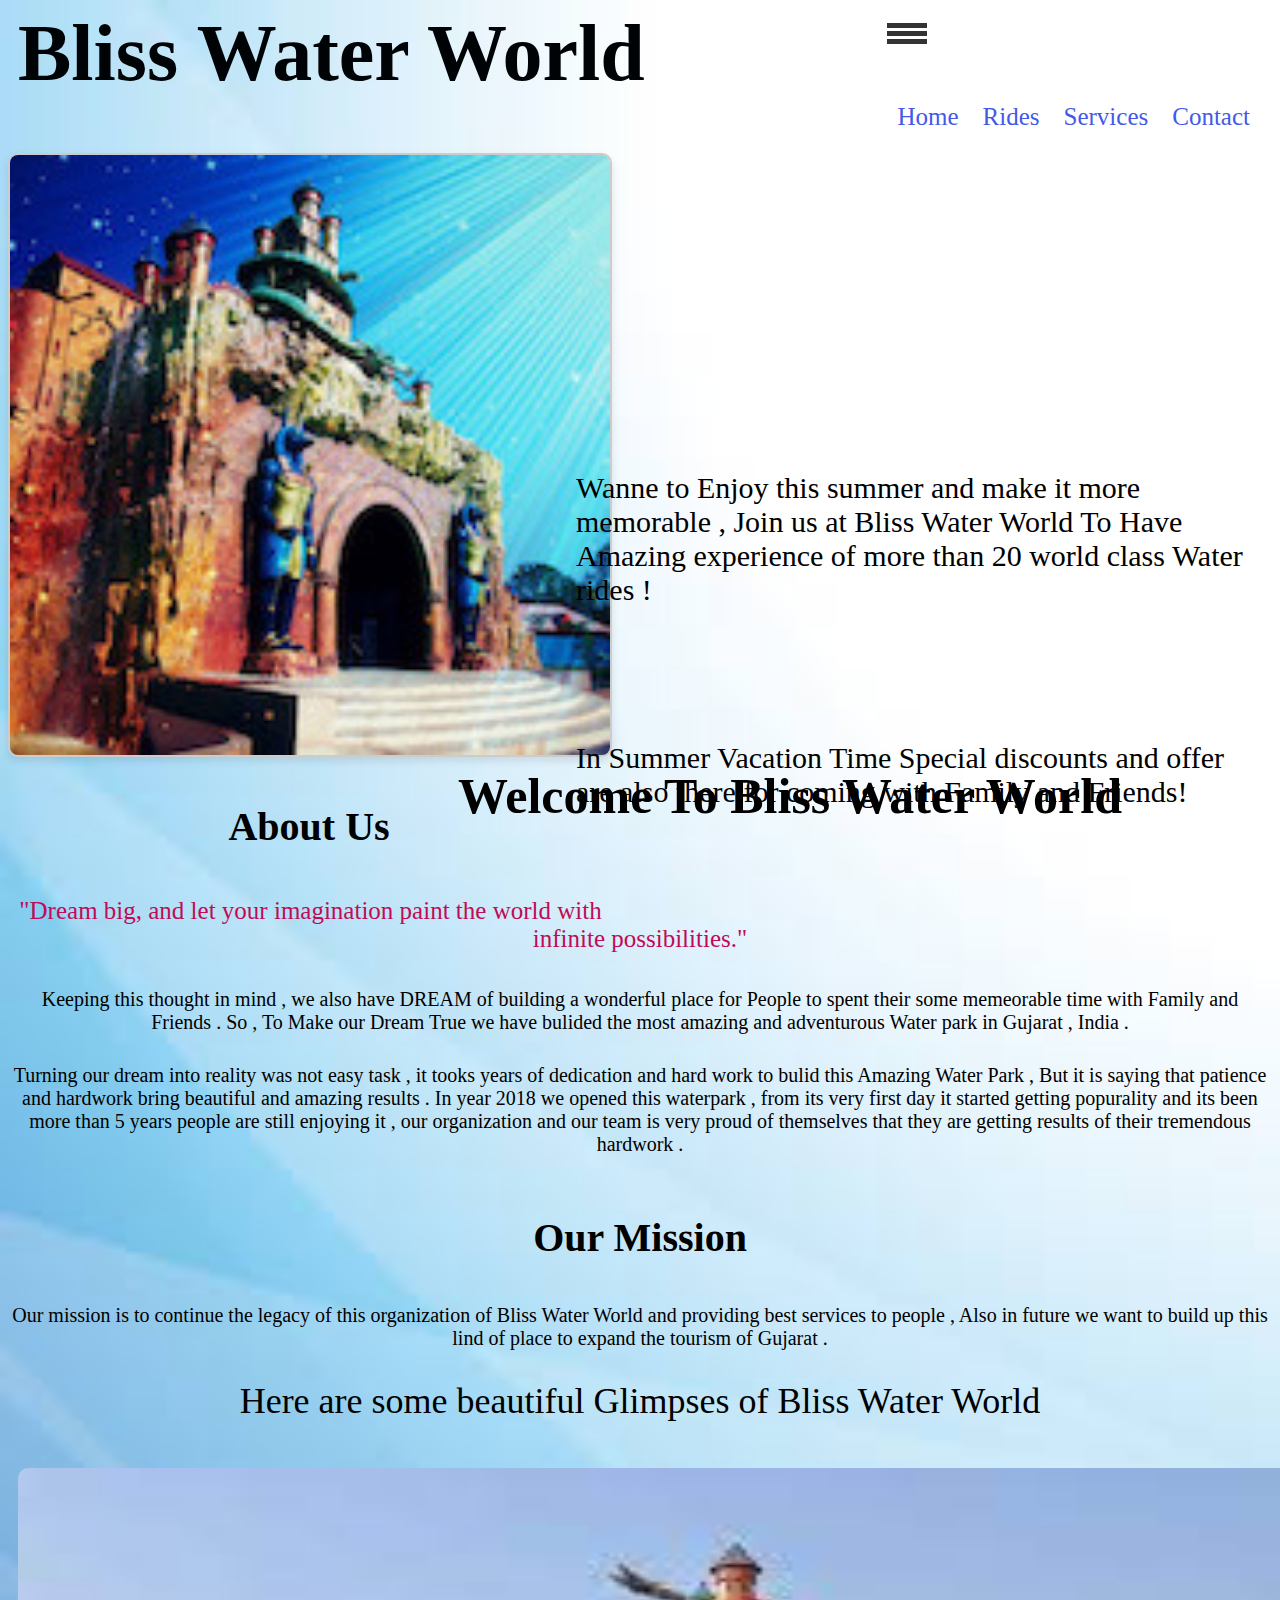
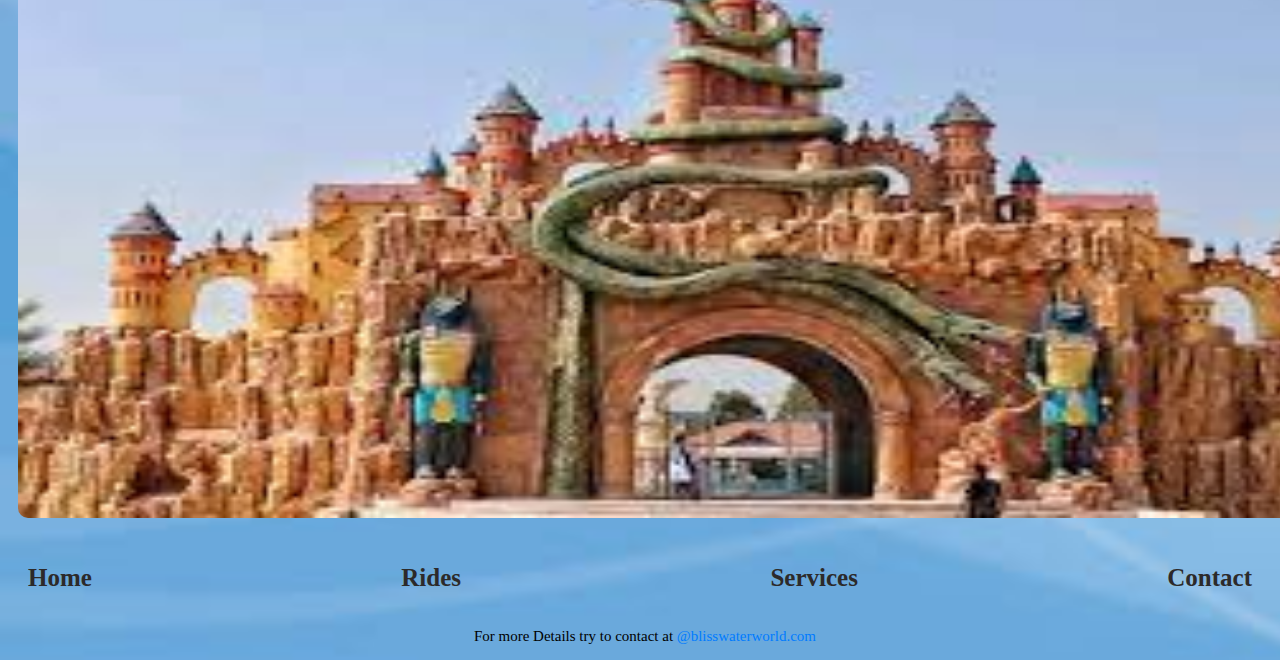
<file: index.html>
<!DOCTYPE html>
<html lang="en">
    <head>
    <meta charset="UTF-8">
    <meta name="viewport" content="width=device-width, initial-scale=1.0">
    <title>Bliss Water World</title>
    <link rel = "stylesheet" href="style3.css">
    <link rel="preconnect" href="https://fonts.googleapis.com">
    <link rel="preconnect" href="https://fonts.gstatic.com" crossorigin>
    <link href="https://fonts.googleapis.com/css2?family=Merriweather:ital,wght@1,300&display=swap" rel="stylesheet">  
    </head>
    <body>
      <main>
      <div id="firstsection">
        <!-- Header -->
        <h1 id="Maintext">Bliss Water World</h1>

        <!-- Navigation Bar-->
        <nav id="navigation">
          <div class="hamburger" onclick="toggleMenu()">
            <div class="bar"></div>
            <div class="bar"></div>
            <div class="bar"></div>
          </div>
            <ul id="menu">
                <li><a href="index.html">Home</a></li>
                <li><a href="rides.html">Rides</a></li>
                <li><a href="services.html">Services</a></li>
                <li><a href="contact2.html">Contact</a></li>
            </ul>
        </nav>
      </div>

     <!-- About us section-->
      <div id="secondsection">
          <img class="image1" src="image1.jpg" alt="Bliss Park Picture">
          <h2 id="section2">Welcome To Bliss Water World</h2>
          <p class="section2-a">
            Wanne to Enjoy this summer and make it more memorable , Join us at Bliss Water World 
            To Have Amazing experience of more than 20 world class Water rides !</p>

          <p class="section2-b">
            In Summer Vacation Time Special discounts and offer are also there for coming with Family and Friends!
          </p>
      </div>
      <div id="thirdsection">
          <h3 id="section3">About Us </h3>
          <p class="section3-a">"Dream big, and let your imagination paint the world with infinite possibilities."</p>
          <p class="section3-b"> Keeping this thought in mind , we also have DREAM of building a wonderful place for People to spent their some memeorable time with Family and Friends .
            So , To Make our Dream True we have bulided the most amazing and adventurous Water park in Gujarat , India .
          </p>
          <p class="section3-c">Turning our dream into reality was not easy task , it tooks years of dedication and hard work to bulid this Amazing Water Park , 
          But it is saying that patience and hardwork bring beautiful and amazing results . In year 2018 we opened this waterpark , from its very first day it started getting popurality
          and its been more than 5 years people are still enjoying it , our organization and our team is very proud of themselves that they are getting results of their tremendous hardwork .
          </p>
          <!-- Our Mission section -->
          <h4 id="section3-d">Our Mission </h4>
          <p class="section3-e">Our mission is to continue the legacy of this organization of Bliss Water World and providing best services to people ,
            Also in future we want to build up this lind of place to expand the tourism of Gujarat .
          </p>
      </div>
     <!-- Image slider -->
     <div id="fouthsection">
      <p id="section4"> Here are some beautiful Glimpses of Bliss Water World </p>
     </div>
      <div class="slider">
        <img class="foot" src="image2.jpg" alt="Image 2 ">
        <img class="foot" src="image3.jpg" alt="Image 3">
        <img class="foot" src="image4.jpg" alt="Image 4">
        <img class="foot" src="image5.jpg" alt="Image 5">
        <img class="foot" src="image6.jpg" alt="Image 6">
        <img class="foot" src="image7.jpg" alt="Image 7">
      </div> 
    </main>
      <!-- Footer Section -->
      <footer>
        <div class="footer-content">
          <ul class="footer-links">
            <li><a href="index.html">Home</a></li>
            <li><a href="rides.html">Rides</a></li>
            <li><a href="services.html">Services</a></li>
            <li><a href="contac2.html">Contact</a></li>
          </ul>
          <p class="last">For more Details try to contact at <a>@blisswaterworld.com</a> </p>
        </div>
      </footer>



      <script src="script.js"></script> 
    </body>
</html>
</file>
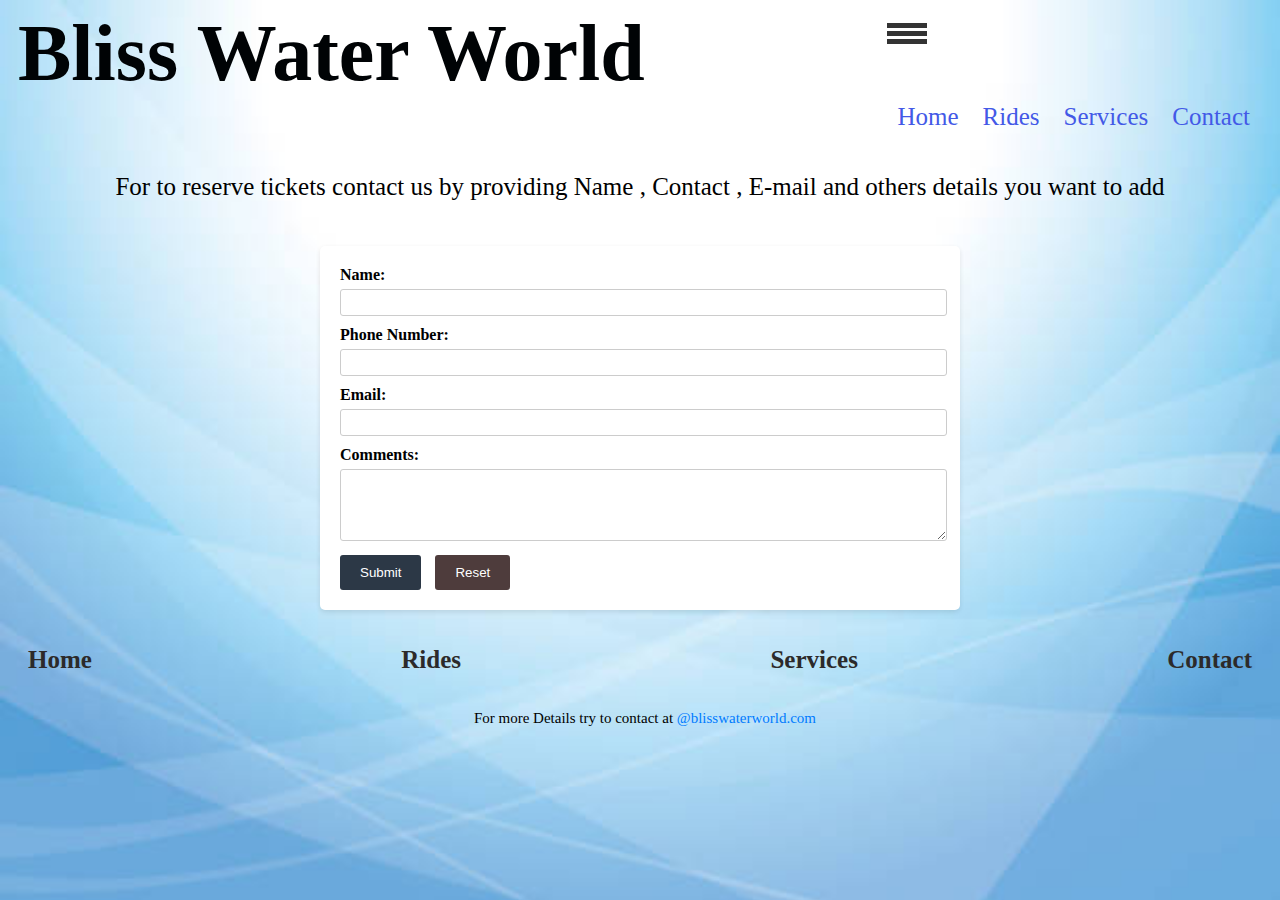
<file: contact2.html>
<!DOCTYPE html>
<html lang="en">
    <head>
    <meta charset="UTF-8">
    <meta name="viewport" content="width=device-width, initial-scale=1.0">
    <title>Bliss Water World</title>
    <link rel = "stylesheet" href="style3.css">
    <link rel="preconnect" href="https://fonts.googleapis.com">
    <link rel="preconnect" href="https://fonts.gstatic.com" crossorigin>
    <link href="https://fonts.googleapis.com/css2?family=Merriweather:ital,wght@1,300&display=swap" rel="stylesheet">  
    </head>
    <body>
      <main>
      <div id="firstsection">
        <!-- Header -->
        <h1 id="Maintext">Bliss Water World</h1>

        <p id="contact">For  to reserve tickets contact us by providing Name , Contact , E-mail and others details you want to add  </p>

        <!-- Navigation Bar-->
        <nav id="navigation">
          <div class="hamburger" onclick="toggleMenu()">
            <div class="bar"></div>
            <div class="bar"></div>
            <div class="bar"></div>
          </div>
            <ul id="menu">
                <li><a href="index.html">Home</a></li>
                <li><a href="rides.html">Rides</a></li>
                <li><a href="services.html">Services</a></li>
                <li><a href="contact2.html">Contact</a></li>
            </ul>
        </nav>
      </div>
      <form id="contactform" action="index.html" method="post">
        <label for="name">Name:</label>
        <input type="text" id="name" name="name" required>
        <div class="error-message" id="name-error">Please enter your name</div>

        <label for="phone">Phone Number:</label>
        <input type="tel" id="phone" name="phone" pattern="\d{10}" required>
        <div class="error-message" id="phone-error">Please enter a 10-digit phone number</div>

        <label for="email">Email:</label>
        <input type="email" id="email" name="email" required>
        <div class="error-message" id="email-error">Please enter a valid email address</div>

        <label for="comments">Comments:</label>
        <textarea id="comments" name="comments" rows="4" required></textarea>
        <div class="error-message" id="comments-error">Please enter your comments</div>

        <div>
            <button type="submit">Submit</button>
            <button type="reset">Reset</button>
        </div>
    </form>
    </main>

    

     <!-- Footer Section -->
     <footer>
      <div class="footer-content">
        <ul class="footer-links">
          <li><a href="index.html">Home</a></li>
          <li><a href="rides.html">Rides</a></li>
          <li><a href="services.html">Services</a></li>
          <li><a href="contact2.html">Contact</a></li>
        </ul>
        <p class="last">For more Details try to contact at <a>@blisswaterworld.com</a> </p>
      </div>
    </footer>
    
       


      <script src="validation.js"></script> 
    </body>
</html>
</file>
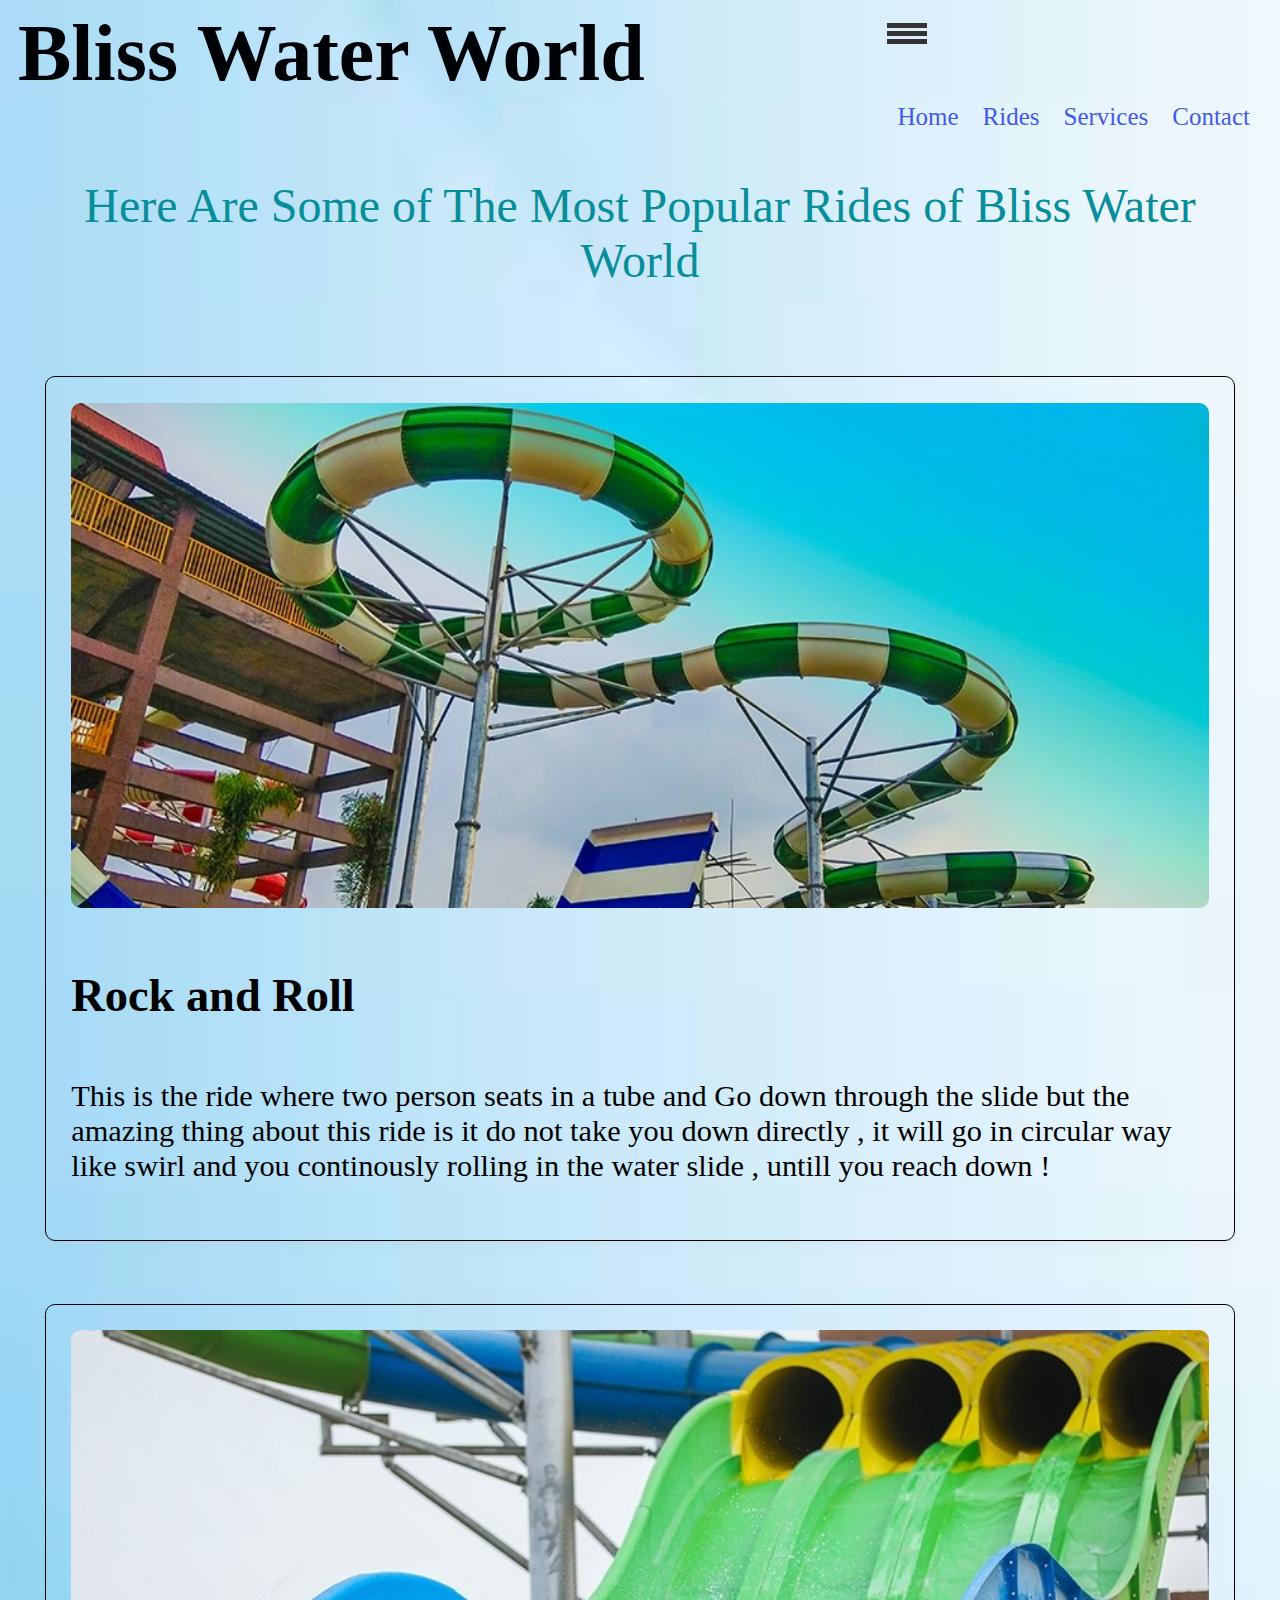
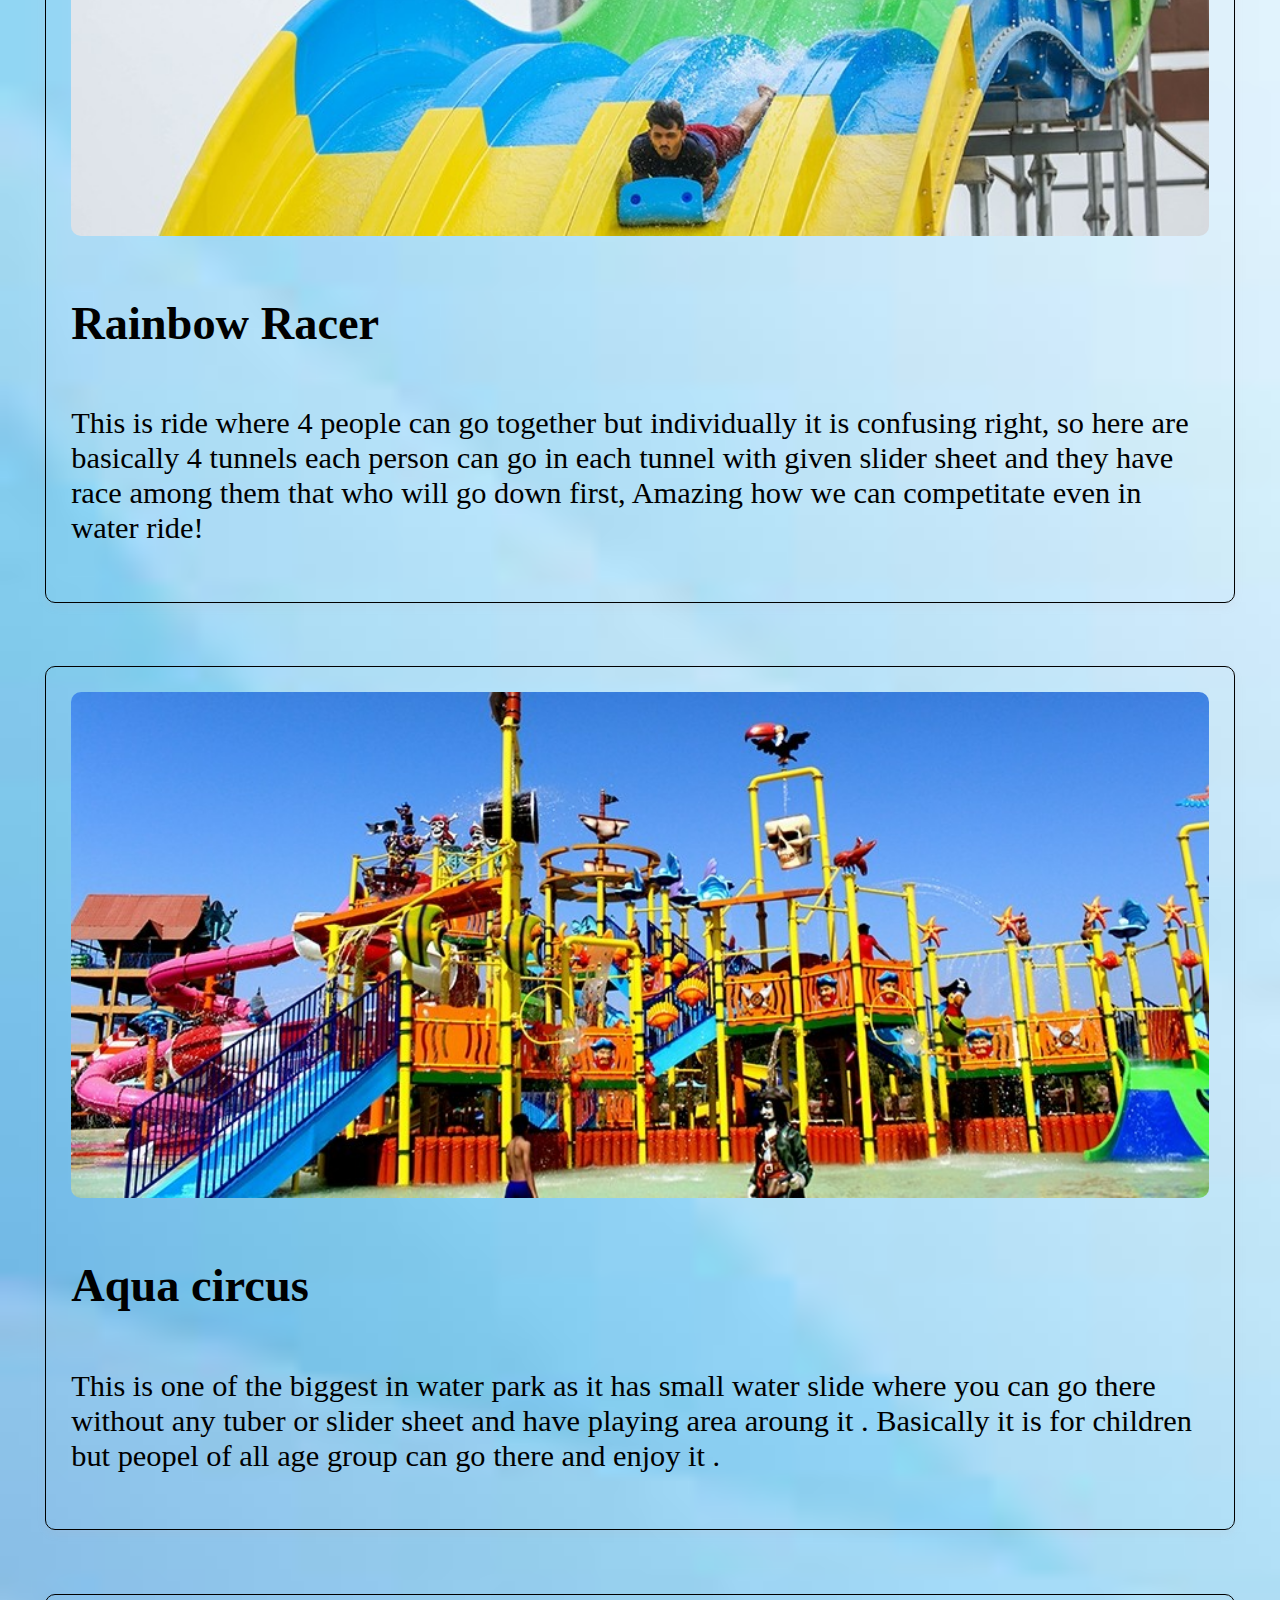
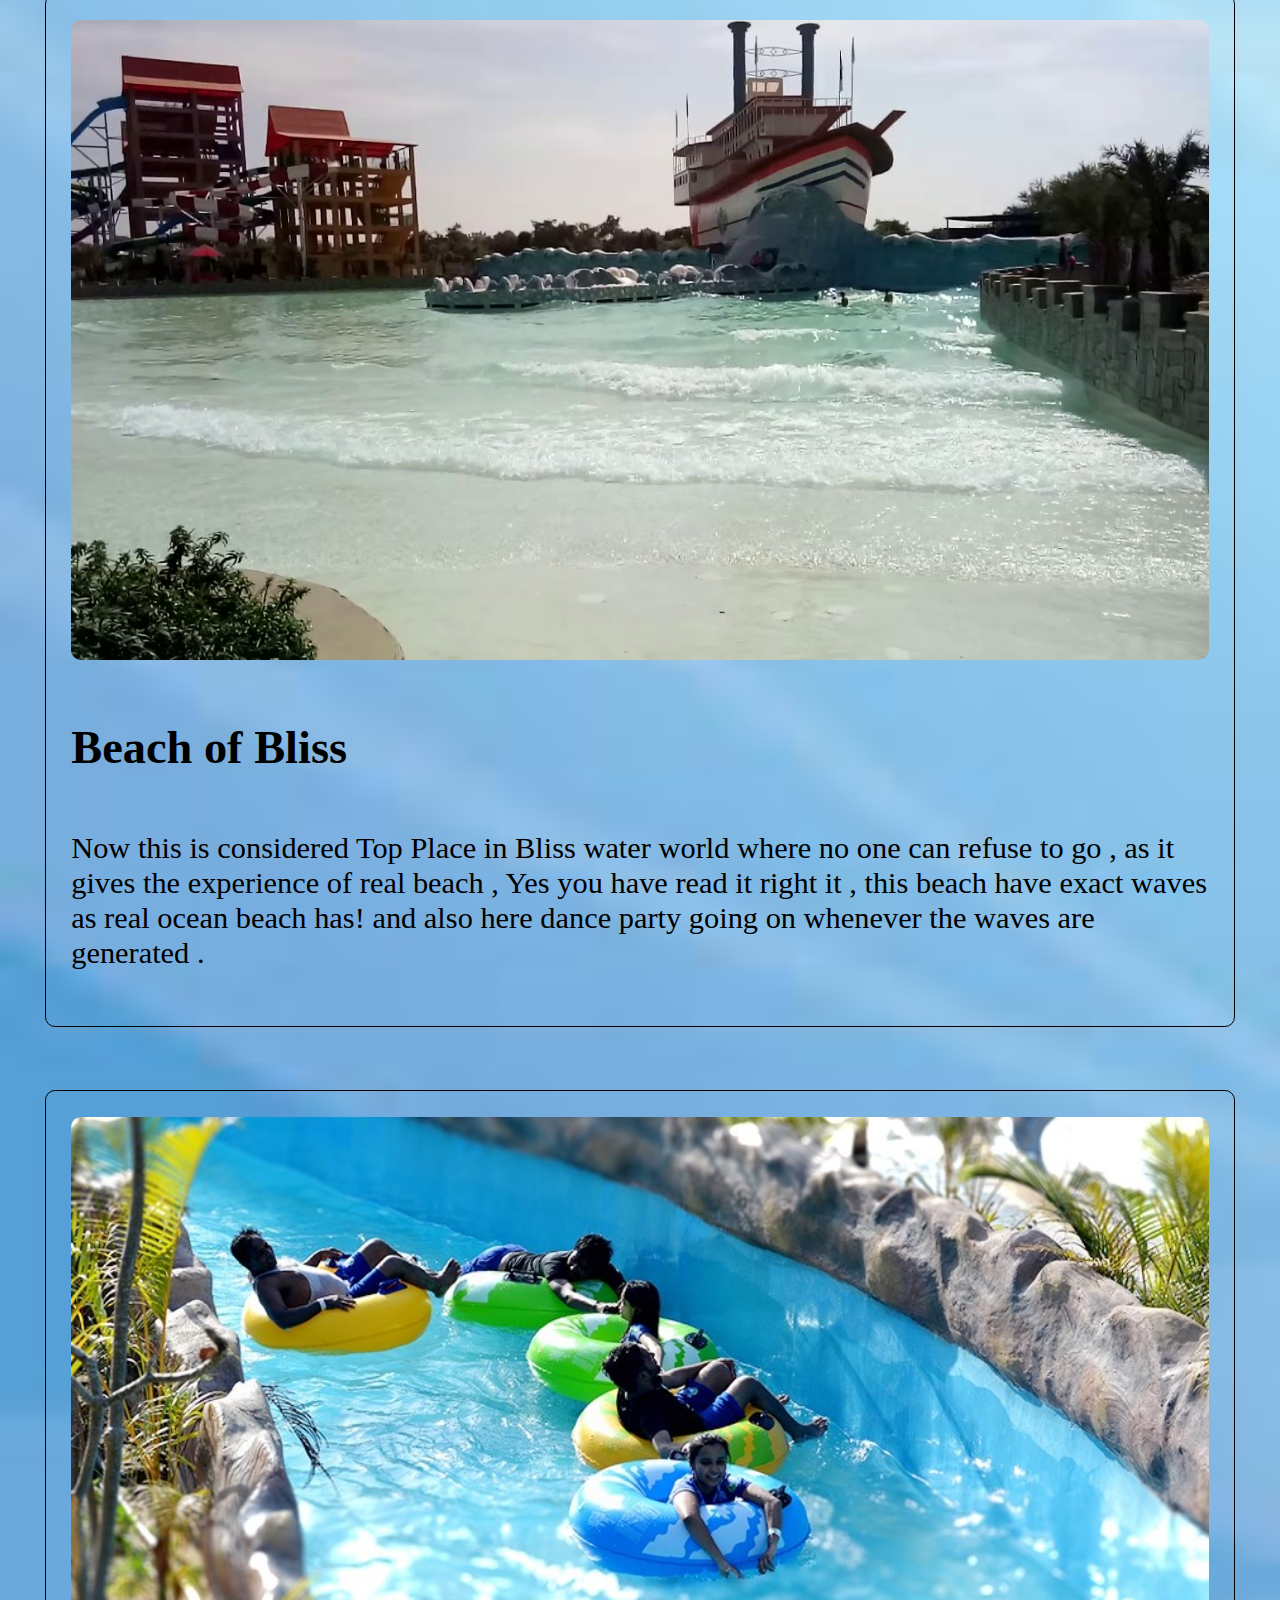
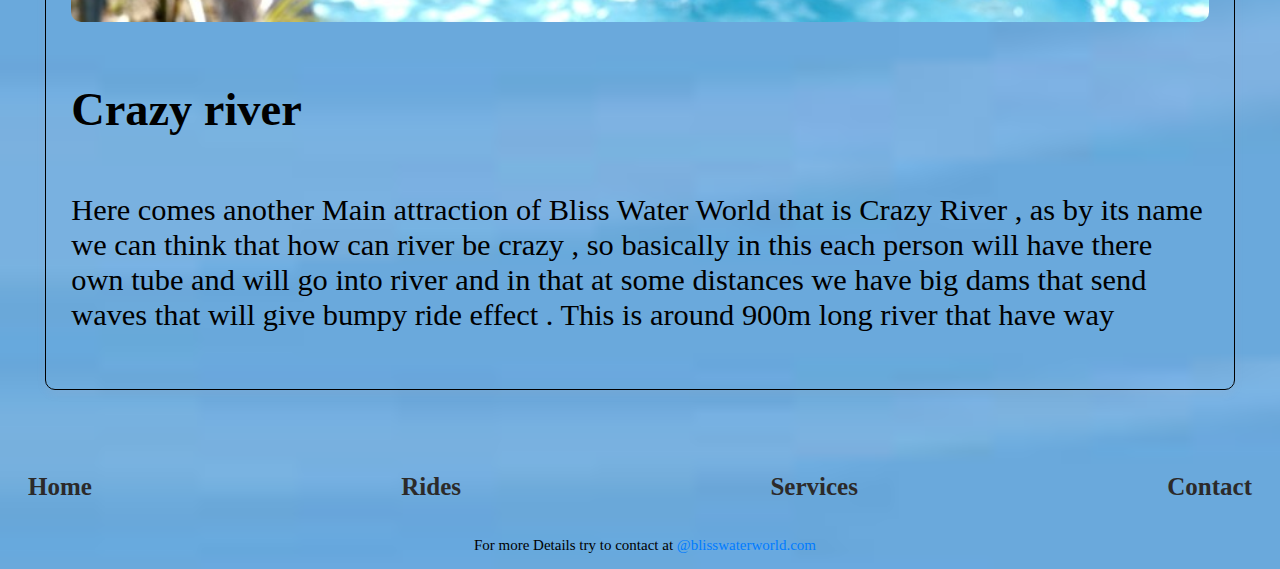
<file: rides.html>
<!DOCTYPE html>
<html lang="en">
    <head>
    <meta charset="UTF-8">
    <meta name="viewport" content="width=device-width, initial-scale=1.0">
    <title>Bliss Water World rides</title>
    <link rel = "stylesheet" href="style3.css">
    <link rel="preconnect" href="https://fonts.googleapis.com">
    <link rel="preconnect" href="https://fonts.gstatic.com" crossorigin>
    <link href="https://fonts.googleapis.com/css2?family=Merriweather:ital,wght@1,300&display=swap" rel="stylesheet">  
    </head>
    <body>
      <main>
      <div id="firstsection">
        <!-- Header -->
        <h1 id="Maintext">Bliss Water World</h1>

        <!-- Navigation Bar-->
        <nav id="navigation">
          <div class="hamburger" onclick="toggleMenu()">
            <div class="bar"></div>
            <div class="bar"></div>
            <div class="bar"></div>
          </div>
            <ul id="menu">
              <li><a href="index.html">Home</a></li>
              <li><a href="rides.html">Rides</a></li>
              <li><a href="services.html">Services</a></li>
              <li><a href="contact2.html">Contact</a></li>
            </ul>
        </nav>
      </div>
      <!-- Main Content Section -->
      <div> 
        <p id="Intro1">Here Are Some of The Most Popular Rides of Bliss Water World</p>
      </div>
      <!-- 1st Ride -->
      <div id="image-heading-container1">
        <img class="ride1" src="ride1.jpg" alt="image of ride 1">
        <h1 class="heading1">Rock and Roll </h1>
        <p class="para1">This is the ride where two person seats in a tube and Go down through the slide but the amazing thing about this ride is it do not take you down directly , it will go in circular way like swirl and you continously rolling in the water slide , untill you reach down !  </p>
      </div>

      <!-- 2nd ride -->
      <div id="image-heading-container2">
        <img class="ride2" src="ride2.jpg" alt="image of ride 2">
        <h1 class="heading2">Rainbow Racer</h1>
        <p class="para2">This is ride where 4 people can go together but individually it is confusing right, so here are basically 4 tunnels each person can go in each tunnel with given slider sheet and they have race among them that who will go down first, Amazing how we can competitate even in water ride! </p>
      </div>

      <!-- 3rd ride -->
      <div id="image-heading-container3">
        <img class="ride3" src="ride3.jpg" alt="image of ride 3">
        <h1 class="heading3">Aqua circus</h1>
        <p class="para3">This is one of the biggest in water park as it has  small water slide where you can go there without any tuber or slider sheet and have playing area aroung it . Basically it is for children but peopel of all age group can go there and enjoy it .  </p>
      </div>

      <!-- 4th ride  -->
      <div id="image-heading-container4">
      <img class="ride4" src="ride4.jpg" alt="image of ride 4">
      <h1 class="heading4">Beach of Bliss</h1>
      <p class="para4">Now this is considered Top Place in Bliss water world where no one can refuse to go , as it gives the experience of real beach , Yes you have read it right it , this beach have exact waves as real ocean beach has! and also here dance party going on whenever the waves are generated . </p>
      </div>

      <!-- 5th ride -->
      <div id="image-heading-container5">
      <img class="ride5" src="ride5.jpg" alt="image">
      <h1 class="heading5">Crazy river</h1>
      <p class="para5">Here comes another Main attraction of Bliss Water World that is Crazy River , as by its name we can think that how can river be crazy , so basically in this each person will have there own tube and will go into river and in that at some distances we have big dams that send waves that will give bumpy ride effect . This is around 900m long river that have way </p>
      </div>
    </main>
      

     <!-- Footer Section -->
    <footer>
        <div class="footer-content">
          <ul class="footer-links">
            <li><a href="index.html">Home</a></li>
            <li><a href="rides.html">Rides</a></li>
            <li><a href="services.html">Services</a></li>
            <li><a href="contact2.html">Contact</a></li>
          </ul>
          <p class="last">For more Details try to contact at <a>@blisswaterworld.com</a> </p>
        </div>
    </footer>




      <script src="script.js"></script> 
    </body>
</html>
</file>
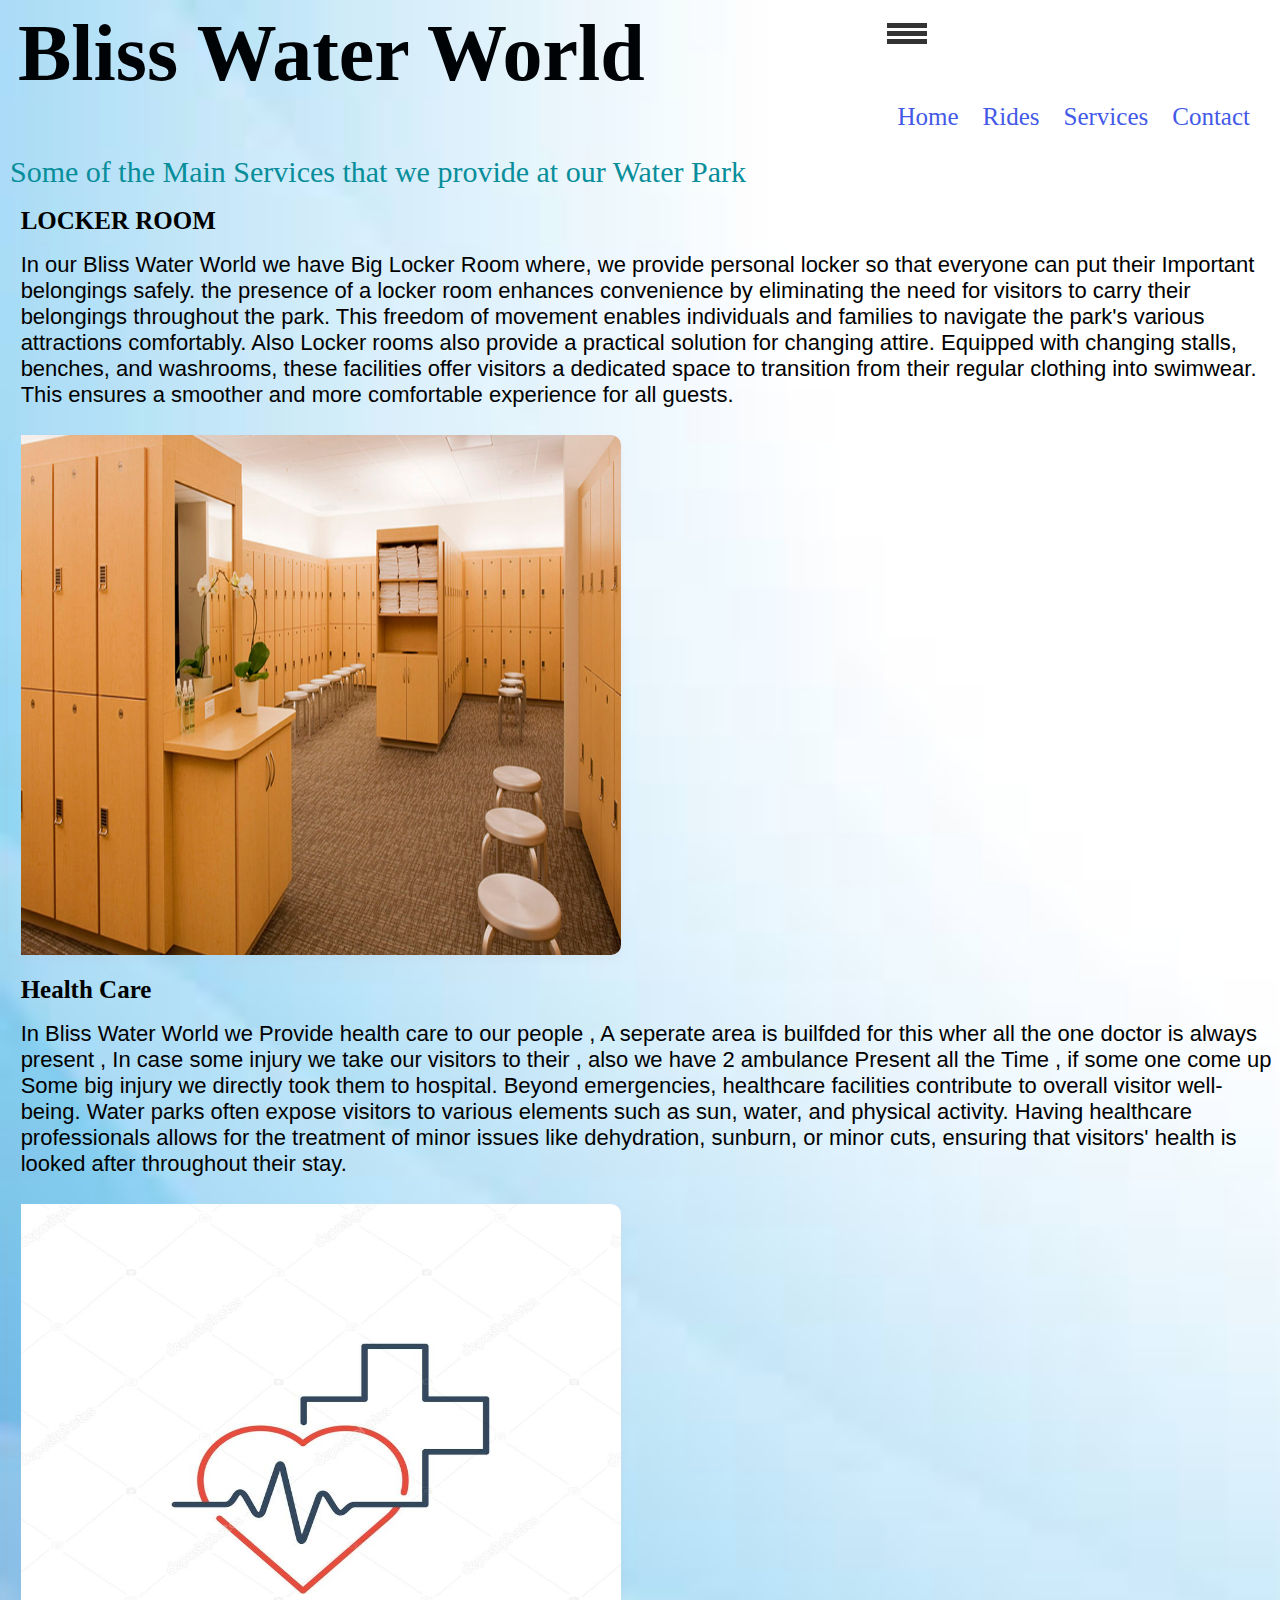
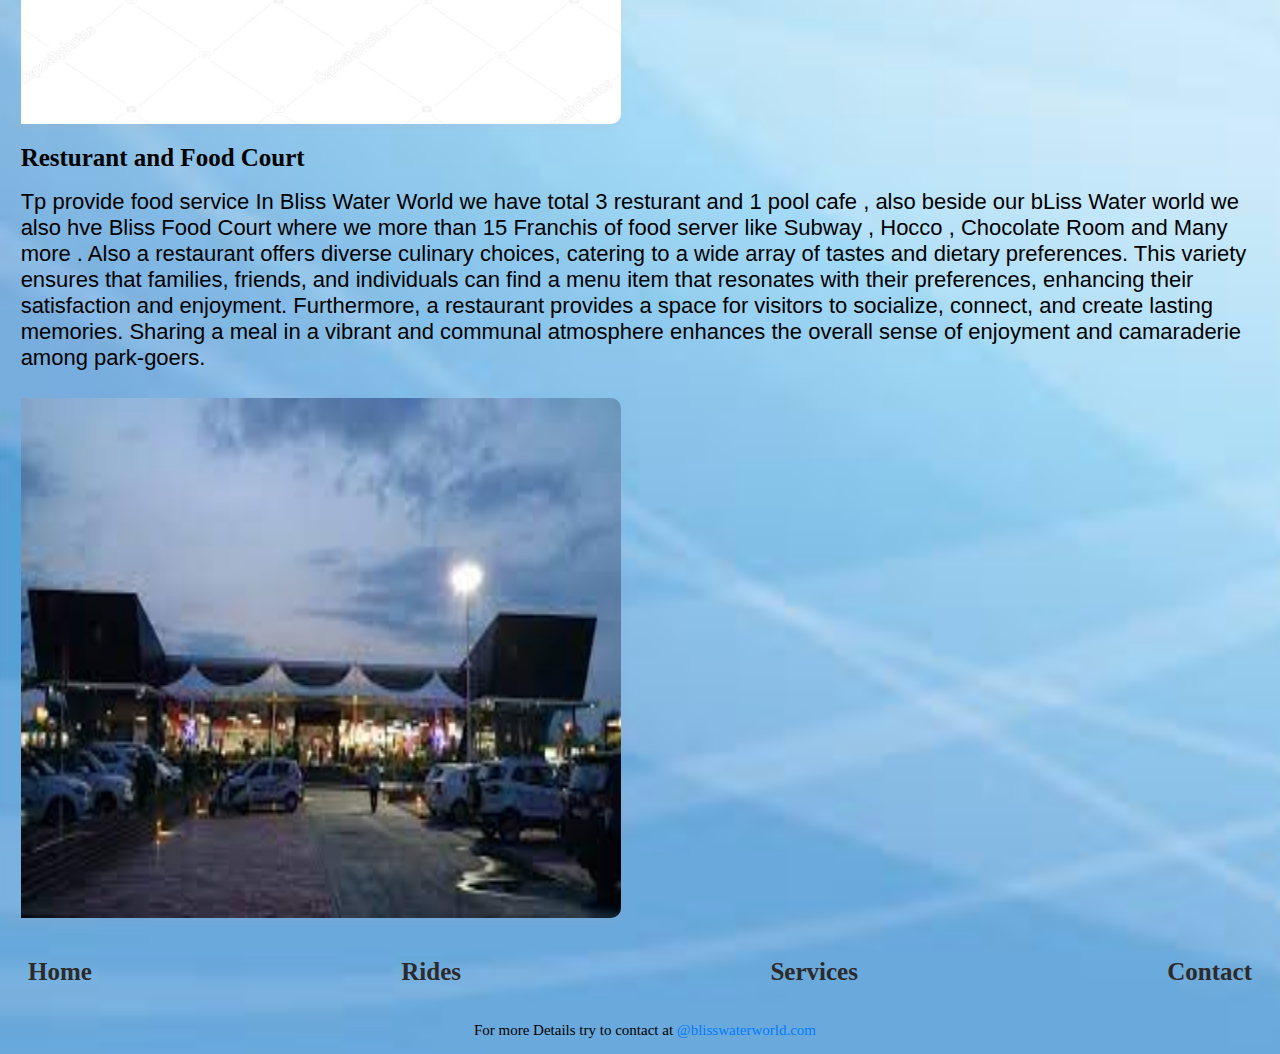
<file: services.html>
<!DOCTYPE html>
<html lang="en">
    <head>
    <meta charset="UTF-8">
    <meta name="viewport" content="width=device-width, initial-scale=1.0">
    <title>Bliss Water World</title>
    <link rel = "stylesheet" href="style3.css">
    <link rel="preconnect" href="https://fonts.googleapis.com">
    <link rel="preconnect" href="https://fonts.gstatic.com" crossorigin>
    <link href="https://fonts.googleapis.com/css2?family=Merriweather:ital,wght@1,300&display=swap" rel="stylesheet">  
    </head>
    <body>
      <main>
      <div id="firstsection">
        <!-- Header -->
        <h1 id="Maintext">Bliss Water World</h1>

        <!-- Navigation Bar-->
        <nav id="navigation">
          <div class="hamburger" onclick="toggleMenu()">
            <div class="bar"></div>
            <div class="bar"></div>
            <div class="bar"></div>
          </div>
            <ul id="menu">
                <li><a href="index.html">Home</a></li>
                <li><a href="rides.html">Rides</a></li>
                <li><a href="services.html">Services</a></li>
                <li><a href="contact2.html">Contact</a></li>
            </ul>
        </nav>
      </div>
      <!-- Main Content -->
      
        <div id="services">
          <p id="head">Some of the Main Services that we provide at our Water Park </p>
            <div class="service-content1">
              <h1 class="service1">LOCKER ROOM</h1>
              <p class="desc1">In our Bliss Water World we have Big Locker Room where, we provide personal locker so that everyone can put their Important belongings safely.
                the presence of a locker room enhances convenience by eliminating the need for visitors to carry their belongings throughout the park. This freedom of movement enables individuals and families to navigate the park's various attractions comfortably.
                Also Locker rooms also provide a practical solution for changing attire. Equipped with changing stalls, benches, and washrooms, these facilities offer visitors a dedicated space to transition from their regular clothing into swimwear. This ensures a smoother and more comfortable experience for all guests.
              </p>
              <img class="photo1" src="service1.jpg" alt="image of locker room">
            </div>
            <div class="service-content2">
              <h1 class="service2">Health Care </h1>
              <p class="desc2">In Bliss Water World we Provide health care to our people , A seperate area is builfded for this wher all the one doctor is always present , In case some injury we take our visitors to their , also we have 2 ambulance Present all the Time , if some one come up Some big injury we directly took them to hospital.
                Beyond emergencies, healthcare facilities contribute to overall visitor well-being. Water parks often expose visitors to various elements such as sun, water, and physical activity. Having healthcare professionals allows for the treatment of minor issues like dehydration, sunburn, or minor cuts, ensuring that visitors' health is looked after throughout their stay.
              </p>
              <img class="photo2" src="service2.jpg" alt="image of health care">
            </div>
            <div class="service-content3">
              <h1 class="service3">Resturant and Food Court </h1>
              <p class="desc3">Tp provide food service In Bliss Water World we have total 3 resturant and 1 pool cafe , also beside our bLiss Water world we also hve Bliss Food Court where we more than 15 Franchis of food server like Subway , Hocco , Chocolate Room and Many more . 
                Also a restaurant offers diverse culinary choices, catering to a wide array of tastes and dietary preferences. This variety ensures that families, friends, and individuals can find a menu item that resonates with their preferences, enhancing their satisfaction and enjoyment.
                Furthermore, a restaurant provides a space for visitors to socialize, connect, and create lasting memories. Sharing a meal in a vibrant and communal atmosphere enhances the overall sense of enjoyment and camaraderie among park-goers.
              </p>
              <img class="photo3" src="service3.jpg" alt="image of bliss food court">
            </div>

        </div>
      </main>

     <!-- Footer Section -->
     <footer>
      <div class="footer-content">
        <ul class="footer-links">
          <li><a href="index.html">Home</a></li>
          <li><a href="rides.html">Rides</a></li>
          <li><a href="services.html">Services</a></li>
          <li><a href="contact2.html">Contact</a></li>
        </ul>
        <p class="last">For more Details try to contact at <a>@blisswaterworld.com</a> </p>
      </div>
    </footer>







      <script src="script.js"></script> 
    </body>
</html>
</file>
<file: style3.css>
body{
    background-image: url(imagebackground.jpg);
    background-repeat: no-repeat ;
    background-size: cover; 
}

#Maintext{
    color:rgb(0, 3, 5);
    font-family: 'Baloo Paaji', cursive;;
    font-size: 80px;
    margin-top: 5px;
    padding-left: 10px;
}
@media (max-width: 550px) {
    #Maintext {
        font-size: 25px; 
    }
}

#navigation { 
  text-align: right;
  padding: 10px;
  position: absolute;
  top: 13px;
  right: 10px;
  
}

#navigation ul {
  list-style-type: none;
  margin: 0;
  padding: 0;
  overflow: hidden;
}

#navigation li {
  display: inline-block;
  font-size: 10px;
}

#navigation a {
    color: #4359e7;
    text-decoration: none;
    padding: 2px ;
}

#menu li:hover {
  background-color: #d95a8f;
}

.hamburger {
    display: block;
    cursor: pointer;
    width: 30px;
    height: 20px;
    position: relative;
  }
  
  .bar {
    width: 100%;
    height: 4px;
    background-color: #333;
    position: absolute;
    left: 0;
    transition: 0.3s;
  }
  
  .bar:nth-child(1) {
    top: 0;
  }
  
  .bar:nth-child(2) {
    top: 8px;
  }
  
  .bar:nth-child(3) {
    top: 16px;
  }
  
  /* Hamburger icon animation when active */
  .hamburger.active .bar:nth-child(1) {
    transform: rotate(-45deg) translate(-5px, 6px);
  }
  
  .hamburger.active .bar:nth-child(2) {
    opacity: 0;
  }
  
  .hamburger.active .bar:nth-child(3) {
    transform: rotate(45deg) translate(-5px, -6px);
  }

  @media (min-width: 551px) {
    #navigation li {
      font-size: 25px; /* Increase font size for larger screens */
    }
  
    .hamburger {
      width: 40px; /* Increase width for larger screens */
      height: 80px; /* Increase height for larger screens */
    }
  
    .bar {
      height: 5px; /* Adjust bar height for larger screens */
    }

    #navigation a {
      color: #4359e7;
      text-decoration: none;
      padding: 10px ;
  }
  }

  /* index html css */
  .image1 {
    border: 2px solid #ccc; 
    border-radius: 10px; 
    box-shadow: 0 4px 8px rgba(0, 0, 0, 0.1); 
  }
  
  #section2 {
    float: right;
    position: relative;
    left: -150px;
    top:-35px;
    font-size: 50px;
    font-family: cursive;
    font-weight: bolder;
  }
  .section2-a {
    float: right;
    position: absolute;
    right: 20px; /* Adjust the distance from the right side */
    top: 49%;
    left: 45%;
    font-size: 30px;
    font-family: 'Times New Roman', Times, serif;
  }
  
  .section2-b {
    float: right;
    position: absolute;
    right: 20px; /* Adjust the distance from the right side */
    top: 79%;
    left: 45%;
    font-size: 30px;
  }
  
  #section3 {
    padding: 2px;
    font-size: 40px;
    font-weight: bold;
    font-family: cursive;
    text-align: center;
  }
  
  .section3-a,
  .section3-b,
  .section3-c {
    font-family: 'Times New Roman', Times, serif;
    text-align: center;
    font-size: 20px;
    padding: 5px;
  }
  
  .section3-a {
    font-size: 25px;
    color: #c00b56;
  }
  
  #section3-d {
    font-size: 40px;
    font-family: cursive;
    text-align: center;
  }
  
  .section3-e {
    margin-top: -10px;
    font-size: 10px;
    font-family: 'Times New Roman', Times, serif;
    top: 10%;
    font-size: 20px;
    text-align: center;
  }
  
  .foot {
    width: 1400px;
    height: 650px;
    border-radius: 20px;
    padding: 10px;
    margin-top: 10px;
  }
  
  #section4 {
    font-size: 36px;
    font-family: cursive;
    text-align: center;
    margin-top: 30px;
  }
  
  /* Media Query for screens with width up to 480px */
  @media (max-width: 550px) {
    #section2,
    .section2-a,
    .section2-b,
    #section3,
    .section3-a,
    .section3-b,
    .section3-c,
    #section3-d,
    .section3-e,
    .foot,
    #section4 {
      /* left: auto; Reset the left positioning for responsiveness */
      text-align: center; /* Center-align content on smaller screens */
    }
  
    .image1 {
      max-width: 100%; /* Make images responsive */
    }
  
    /* Adjust font sizes for smaller screens */
    #section2 {
      font-size: 20px;
      position: relative;
      left:1px;
      top: 7px;
      font-size: 15px;
    }

    .section2-a {
      font-size: 9px;
      left:195px;
      top:110px;
    }

    .section2-b{
      font-size: 9px;
      left:49%;
      top:18%;
      padding-right: 9px;
    }
  
    #section3,
    #section3-d {
      font-size: 17px;
    }
    .section3-a{
      font-size: 11px;

    }
  
    .section3-b,
    .section3-c,
    .section3-e {
      font-size: 10px;
    }
  
  
    .section3-e {
      top: 5%;
    }
  
    .foot {
      width: 370px;
      height: 250px;
      border-radius: 20px;
    }
  
    #section4 {
      font-size: 16px;
      margin-top: 20px;
    }
  }
  @media (min-width: 550px) {
    .image1 {
    border: 2px solid #ccc; 
    border-radius: 10px; 
    box-shadow: 0 4px 8px rgba(0, 0, 0, 0.1);
    width: 600px;
    }
  }

/* css of rides  */
  #Intro1 {
    font-size: 3em;
    padding: 2%;
    margin-bottom: 5%;
    font-family: cursive;
    color: rgb(7, 142, 154);
    text-align: center;
  }
  
  /* Ride Container */
  #image-heading-container1,
  #image-heading-container2,
  #image-heading-container3,
  #image-heading-container4,
  #image-heading-container5 {
    margin: 5% auto;
    border: 1px solid black;
    border-radius: 10px;
    padding: 2%;
    box-shadow: 0 4px 8px rgba(206, 166, 166, 0.1);
    width: 90%;
  }

  /* Ride Image */
  .ride1,
  .ride2,
  .ride3,
  .ride4,
  .ride5 {
    width: 100%;
    height: auto;
    border-radius: 10px;
  }
  
  /* Ride Heading */
  .heading1,
  .heading2,
  .heading3,
  .heading4,
  .heading5 {
    font-size: 2.9em;
    font-family: cursive;
    margin-top: 5%;
  }
  
  /* Ride Paragraph */
  .para1,
  .para2,
  .para3,
  .para4,
  .para5 {
    font-size: 1.9em;
    margin-top: 5%;
  }
  
  /* Media Query for screens with width up to 480px */
  @media (max-width: 550px) {
    #Intro1 {
      font-size: 1.2em; /* Adjust font size for smaller screens */
    }
  
    .ride1,
    .ride2,
    .ride3,
    .ride4,
    .ride5 {
      max-width: 100%; /* Make images responsive */
      height: auto;
    }
  
    .heading1,
    .heading2,
    .heading3,
    .heading4,
    .heading5 {
      font-size: 1em; /* Adjust heading font size for smaller screens */
    }
  
    .para1,
    .para2,
    .para3,
    .para4,
    .para5 {
      font-size: 0.8em; /* Adjust paragraph font size for smaller screens */
    }
  }
  
#contact{
  text-align: center;
  font-size: 12px;
  padding: 10px;
}  

@media (min-width: 550px) {
  #contact {
    font-size: 25px; 
    padding:20px ;
  }
}

form {
    max-width: 600px;
    margin: 0 auto;
    padding: 20px;
    background-color: #fff;
    border-radius: 5px;
    box-shadow: 0 2px 5px rgba(0, 0, 0, 0.1);
  }
  
  label {
    display: block;
    font-weight: bold;
    margin-bottom: 5px;
  }
  
  input[type="text"],
  input[type="tel"],
  input[type="email"],
  textarea {
    width: 100%;
    padding: 5px;
    padding-right: 0px;
    margin-bottom: 10px;
    border: 1px solid #ccc;
    border-radius: 3px;
  }
  
  input[type="text"]:focus,
  input[type="tel"]:focus,
  input[type="email"]:focus,
  textarea:focus {
    outline: none;
    background-color: #f5f5f5;
    color: #333; 
  }
  
  .error-message {
    display: none;
    color: red;
    font-size: 12px;
  }
  
  button {
    padding: 10px 20px;
    background-color: #333;
    color: #fff;
    border: none;
    border-radius: 3px;
    cursor: pointer;
  }
  
  button[type="submit"] {
    background-color: #2c3846;
  }
  
  button[type="reset"] {
    background-color: #4e3c3c;
    margin-left: 10px;
  }

  

/* Base styles for all resolutions */
#head {
  font-size: 14px;
  padding: 2px;
  margin-bottom: 10px;
  font-family: cursive;
  color: rgb(7, 142, 154);
}

.service1,
.service2,
.service3 {
  font-size: 17px;
  font-family: cursive;
  padding-left: 1%; /* Use percentage for padding */
}

.desc1,
.desc2,
.desc3 {
  font-size: 10px;
  font-family: 'Trebuchet MS', 'Lucida Sans Unicode', 'Lucida Grande', 'Lucida Sans', Arial, sans-serif;
  padding-left: 1%; /* Use percentage for padding */
  margin-top: 5px; /* Add some margin for separation */
}

.photo1,
.photo2,
.photo3 {
  width:240px ; /* Ensure images don't overflow */
  height:200px ; /* Maintain aspect ratio */
  border-radius: 10px; 
  box-shadow: 0 4px 8px rgba(206, 166, 166, 0.1); 
  padding-left: 1%; /* Use percentage for padding */
  margin-top: 5px; /* Add some margin for separation */
}

/* Media Query for screens larger than 480px (Desktop view) */
@media (min-width: 550px) {
  .service1,
  .service2,
  .service3 {
    font-size: 25px; /* Increase font size for larger screens */
  }

  #head{
    font-size: 30px;
  }

  .desc1,
  .desc2,
  .desc3 {
    font-size: 22px; /* Increase font size for larger screens */
  }

  .photo1,
  .photo2,
  .photo3 {
    width: 600px; /* Keep the width for desktop view */
    height: 520px;
  }
}

/* css of footer */

.footer-links {
  display: flex;
  justify-content: space-between;
  align-items: center;
  list-style: none;
  padding: 20px;
}


.footer-links a {
  text-decoration: none;
  color: #2c2a2a;
  font-weight: bold;
  padding: 0px;
 
}

@media (min-width: 550px) {
  .footer-links a {
    font-size: 25px;
    
  }
}

.last{
  text-align: center;
  font-size: 15px;
  padding-left: 10px;
}

a{
  color: #007bff;
}
</file>
